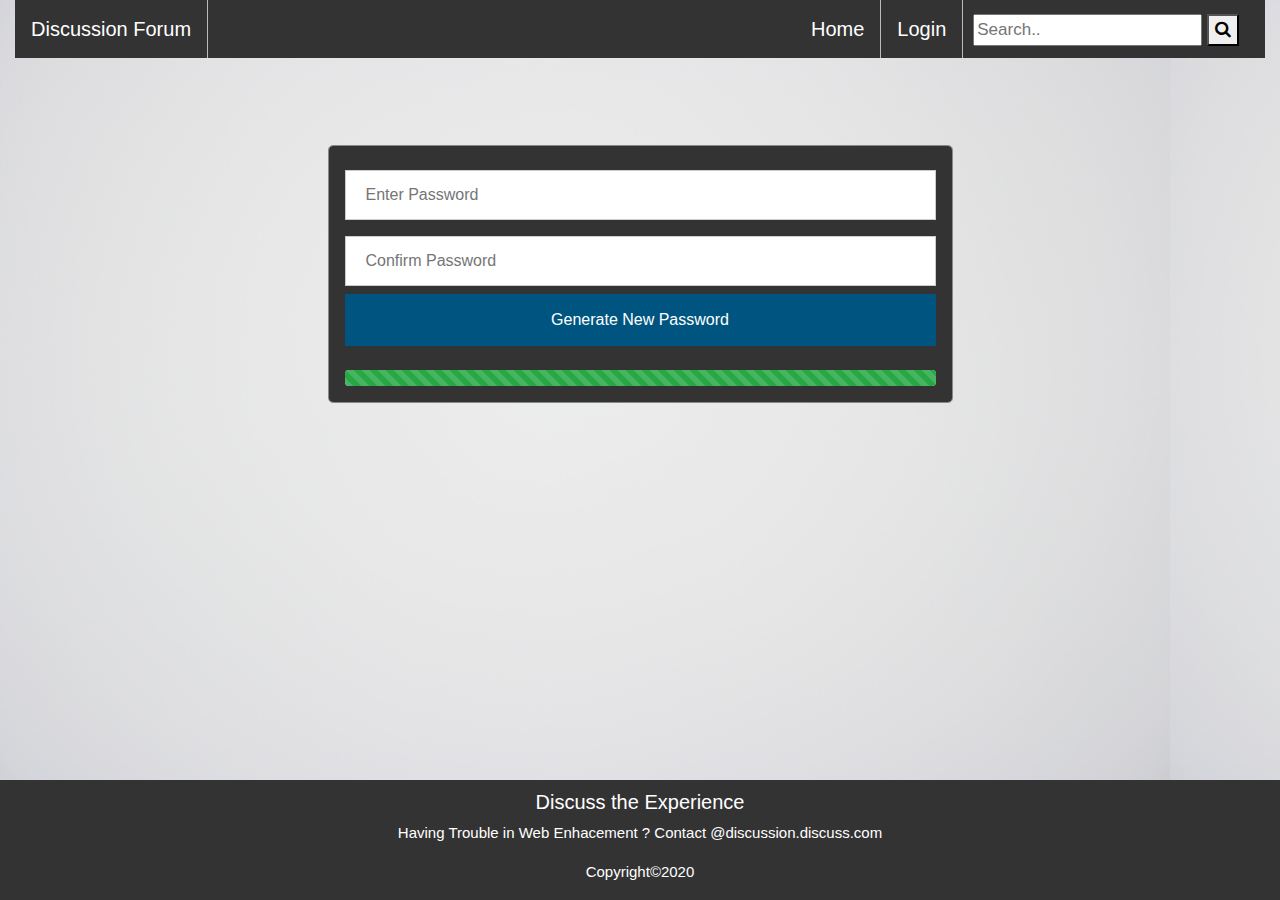
<file: enternewpassword.html>
<!DOCTYPE html>

<html>
    <head>
        <meta name="viewport" content="width=device-width, initial-scale=1" >
        <link rel="stylesheet" href="https://maxcdn.bootstrapcdn.com/bootstrap/4.5.2/css/bootstrap.min.css"> 
        <link rel="stylesheet" type="text/css" href="css/header.css" >
        <link rel="stylesheet" type="text/css" href="css/login.css" >
        <script src="https://cdnjs.cloudflare.com/ajax/libs/popper.js/1.16.0/umd/popper.min.js"></script>
        <script src="https://maxcdn.bootstrapcdn.com/bootstrap/4.5.2/js/bootstrap.min.js"></script>
        <link rel="stylesheet" href="https://cdnjs.cloudflare.com/ajax/libs/font-awesome/4.7.0/css/font-awesome.min.css">
        <title>Enter New password</title>
    </head>
    <body>
       <div class="header sticky container-fluid" id="header">
            <ul>
                <div class="search-container">
                    <form action="">
                        <input type="text" placeholder="Search.." name="search">
                        <button type="submit"value=><i class="fa fa-search"></i></button>
                    </form>
                </div>
                <li id="loginNavigator"><a href="login.html" id="change" >Login</a></li>
                <li id="profileNavigator"><a href="profile.html" style="display:none" id="changeProfile">Profile</a></li>
                <li id="homeNavigator"><a href="index.html" id="changeHome">Home</a></li>
                <li style="float:left;"><a href="index.html" > Discussion Forum</a></li>
            </ul>
        </div> <br/>
       <div class="container-fluid">
            <form class="animate" action="index.html" method="post">
                <div class="modal-content container" style="color:white">
                    <input class="input" type="text" placeholder="Enter Password" name="password" required>
                    <input class="input" type="text" placeholder="Confirm Password" name="confirmpassword" required>
                    <button class="submitbutton" type="submit" name="user">Generate New Password</button><br/>
                    <div class="progress">
                        <div class="progress-bar bg-success progress-bar-striped progress-bar-animated" style="width:100%"></div>
                    </div>
                </div>
            </form>
        </div>
        
         <div class="footer container-fluid">
            <div class="assign">
                <h5> Discuss the Experience</h5>
                <p >Having Trouble in Web Enhacement ? Contact @discussion.discuss.com</p>
                <p>Copyright©2020</p>
            </div>
        </div>
        <script src="js/main.js"></script>
        <script src="js/header.js"></script>
    </body>
</html>
</file>
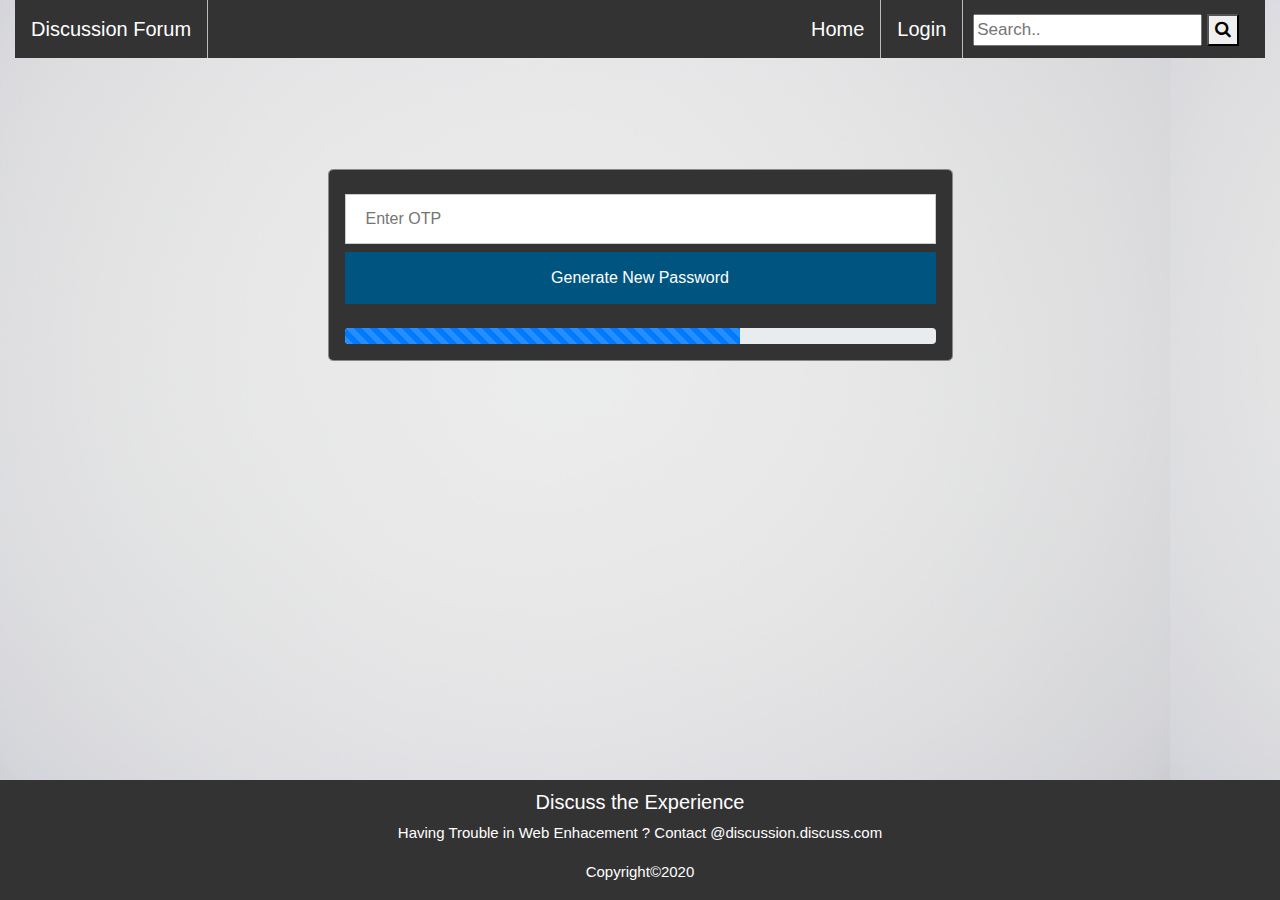
<file: enterotp.html>
<!DOCTYPE html>

<html>
    <head>
        <meta name="viewport" content="width=device-width, initial-scale=1" >
        <link rel="stylesheet" href="https://maxcdn.bootstrapcdn.com/bootstrap/4.5.2/css/bootstrap.min.css"> 
        <link rel="stylesheet" type="text/css" href="css/header.css" >
        <link rel="stylesheet" type="text/css" href="css/login.css" >
        <script src="https://cdnjs.cloudflare.com/ajax/libs/popper.js/1.16.0/umd/popper.min.js"></script>
        <script src="https://maxcdn.bootstrapcdn.com/bootstrap/4.5.2/js/bootstrap.min.js"></script>
        <link rel="stylesheet" href="https://cdnjs.cloudflare.com/ajax/libs/font-awesome/4.7.0/css/font-awesome.min.css">
        <title>Enter OTP</title>
    </head>
    <body>
        <div class="header sticky container-fluid" id="header">
            <ul>
                <div class="search-container">
                    <form action="">
                        <input type="text" placeholder="Search.." name="search">
                        <button type="submit"value=><i class="fa fa-search"></i></button>
                    </form>
                </div>
                <li id="loginNavigator"><a href="login.html" id="change" >Login</a></li>
                <li id="profileNavigator"><a href="profile.html" style="display:none" id="changeProfile">Profile</a></li>
                <li id="homeNavigator"><a href="index.html" id="changeHome">Home</a></li>
                <li style="float:left;"><a href="index.html" > Discussion Forum</a></li>
            </ul>
        </div> <br/><br/>
        
        <div class="container-fluid" >
            <form class="animate" action="enternewpassword.html" method="post">
                <div class="modal-content container" style="color:white">
                    <input class="input" type="text" placeholder="Enter OTP" name="otp" required>
                    <button class="submitbutton" type="submit" name="user">Generate New Password</button><br/>
                    <div class="progress">
                        <div class="progress-bar progress-bar-striped progress-bar-animated" style="width:67%"></div>
                    </div>
                </div>
            </form>
        </div>
        
        <div class="footer container-fluid">
            <div class="assign">
                <h5> Discuss the Experience</h5>
                <p >Having Trouble in Web Enhacement ? Contact @discussion.discuss.com</p>
                <p>Copyright©2020</p>
            </div>
        </div>
        <script src="js/main.js"></script>
        <script src="js/header.js"></script>
    </body>
</html>
</file>
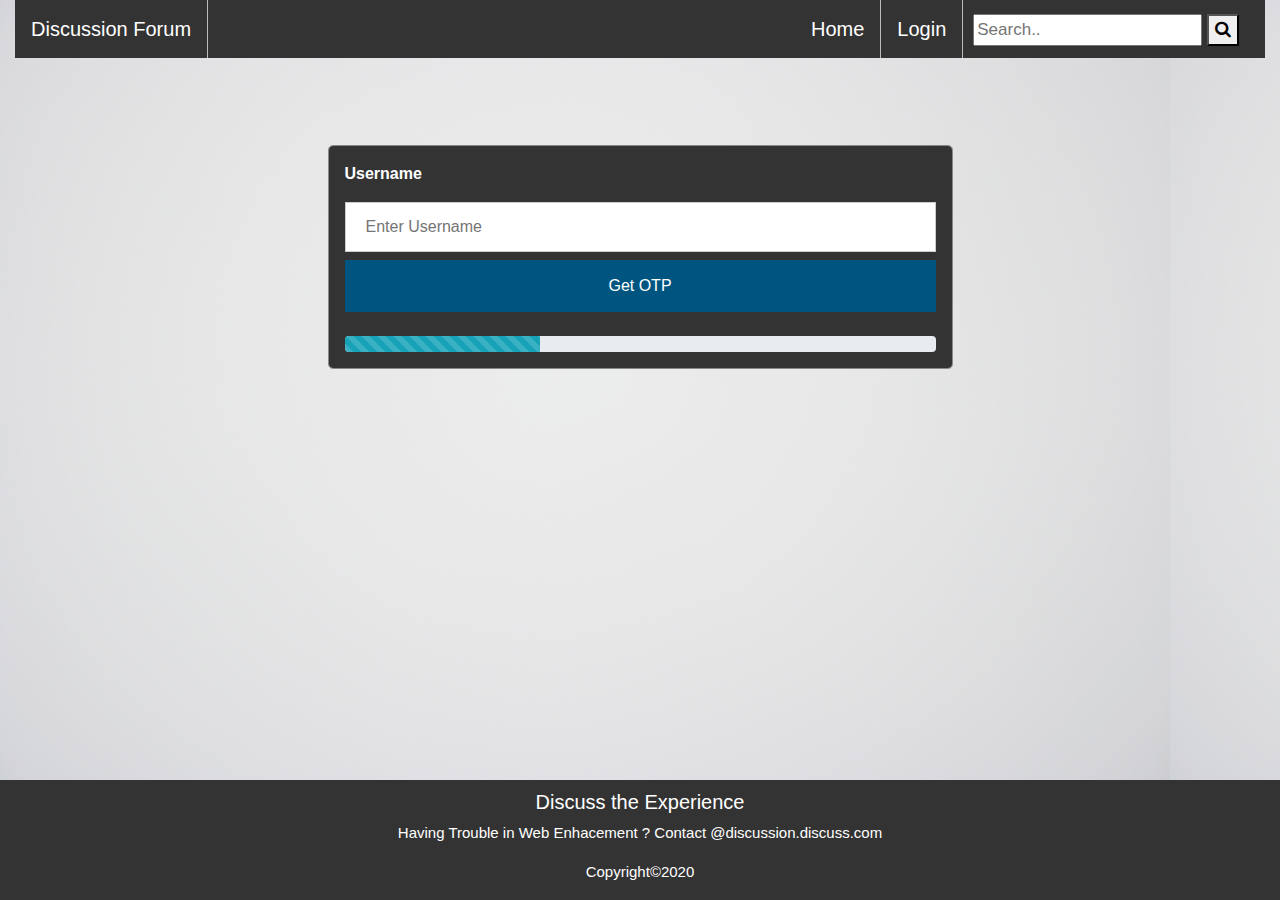
<file: forgetpassword.html>
<!DOCTYPE html>

<html>
    <head>
        <meta name="viewport" content="width=device-width, initial-scale=1" >
        <title>Forgot Password</title>
        <link rel="stylesheet" href="https://maxcdn.bootstrapcdn.com/bootstrap/4.5.2/css/bootstrap.min.css"> 
        <link rel="stylesheet" type="text/css" href="css/header.css" >
        <link rel="stylesheet" type="text/css" href="css/login.css" >
        <script src="https://cdnjs.cloudflare.com/ajax/libs/popper.js/1.16.0/umd/popper.min.js"></script>
        <script src="https://maxcdn.bootstrapcdn.com/bootstrap/4.5.2/js/bootstrap.min.js"></script>
        <link rel="stylesheet" href="https://cdnjs.cloudflare.com/ajax/libs/font-awesome/4.7.0/css/font-awesome.min.css">
    </head>
    <body>
        <div class="header sticky container-fluid" id="header">
            <ul>
                <div class="search-container">
                    <form action="">
                        <input type="text" placeholder="Search.." name="search">
                        <button type="submit"value=><i class="fa fa-search"></i></button>
                    </form>
                </div>
                <li id="loginNavigator"><a href="login.html" id="change" >Login</a></li>
                <li id="profileNavigator" ><a href="profile.html" style="display:none" id="changeProfile">Profile</a></li>
                <li id="homeNavigator"><a href="index.html" id="changeHome">Home</a></li>
                <li style="float:left;"><a href="index.html" > Discussion Forum</a></li>
            </ul>
        </div> <br/>
        <div class="container-fluid">
            <form class="animate" action="enterotp.html" method="post">
                <div class="modal-content container" style="color:white">
                    <label for="uname"><b>Username</b></label>
                    <input class="input" type="text" placeholder="Enter Username" name="uname" required>
                    <button class="submitbutton" type="submit" name="user">Get OTP</button><br/>
                    <div class="progress">
                        <div class="progress-bar bg-info progress-bar-striped progress-bar-animated" style="width:33%"></div>
                    </div>
                </div>
               
            </form>
        </div>
        <div class="footer container-fluid">
            <div class="assign">
                <h5> Discuss the Experience</h5>
                <p >Having Trouble in Web Enhacement ? Contact @discussion.discuss.com</p>
                <p>Copyright©2020</p>
            </div>
        </div>
        <script src="js/main.js"></script>
        <script src="js/header.js"></script>
    </body>    
</html>
</file>
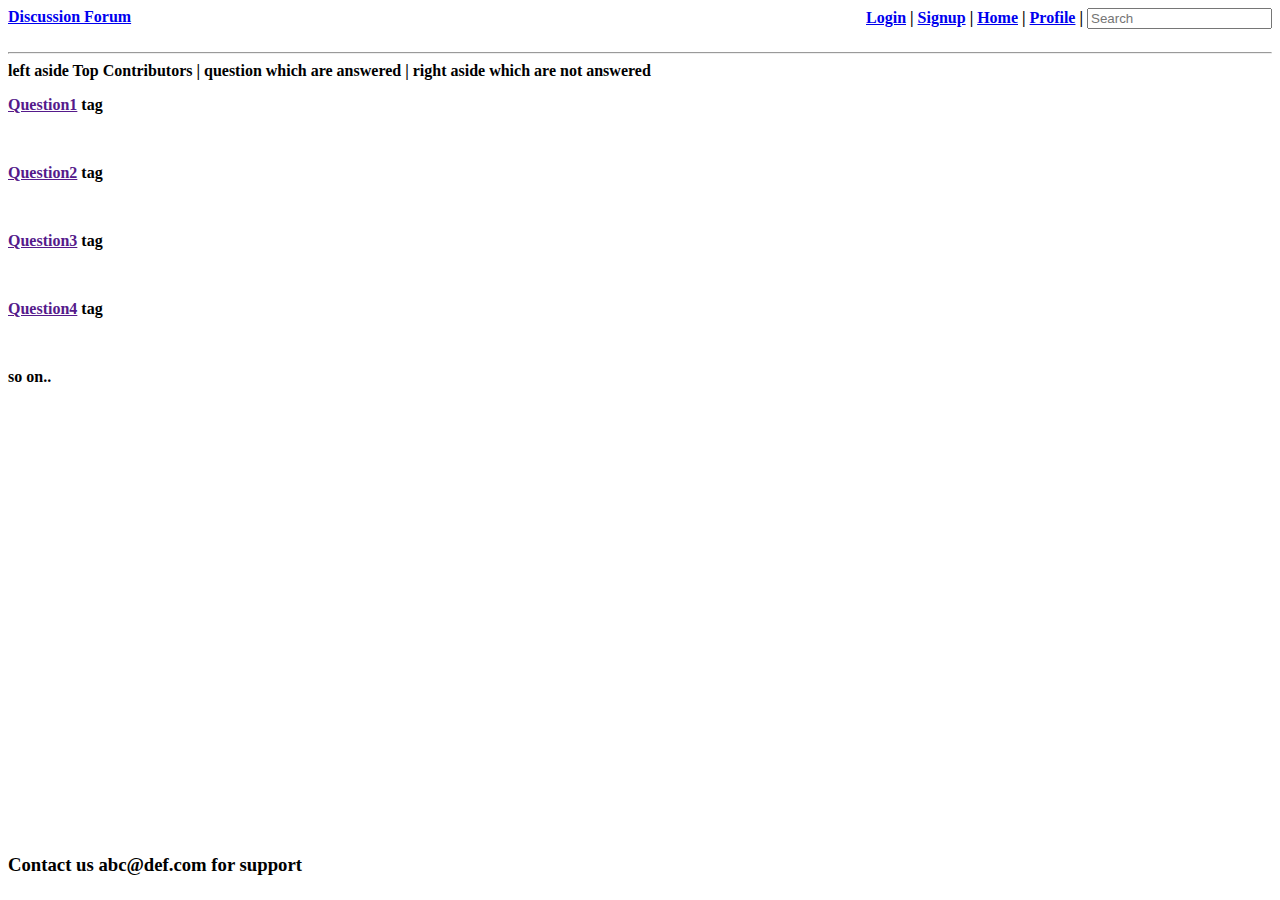
<file: home.html>
<!DOCTYPE html>

<html>
    <head>
        <meta name="viewport" content="width=device-width, initial-scale=1" > 
        <title>Home</title>
    </head>
    <body>
        <div class="topnav" >
            <nav style="float:left">
                <a href="home.html" > <strong>Discussion Forum<strong></a> 
            </nav>
            <nav style="float:right">
                <a href="index.html" >Login</a> |
                <a href="signup.html" > Signup</a> |
                <a href="home.html" > Home</a> |
                <a href="profile.html"> Profile</a> |
                <input type="text" placeholder="Search"/>
            </nav>
        </div>
        <br/><br/><hr>
        <div class="main">
            left aside Top Contributors  | question which are answered | right aside which are not answered <br/>
            <div class="leftmenu">
            </div>
            <div class="centermenu">
                <p><a href=""> Question1</a> tag</p><br/>
                <p><a href=""> Question2</a> tag</p><br/>
                <p><a href=""> Question3</a> tag</p><br/>
                <p><a href=""> Question4</a> tag</p><br/>
                <p> so on..</p>
            </div>
            <div class="rightmenu">
            </div>
        </div>
        <div class="footer">
            <h3 ><p style="bottom:5px;position:absolute">Contact us abc@def.com for support</p></h3>
        </div>
    </body>
</html>
</file>
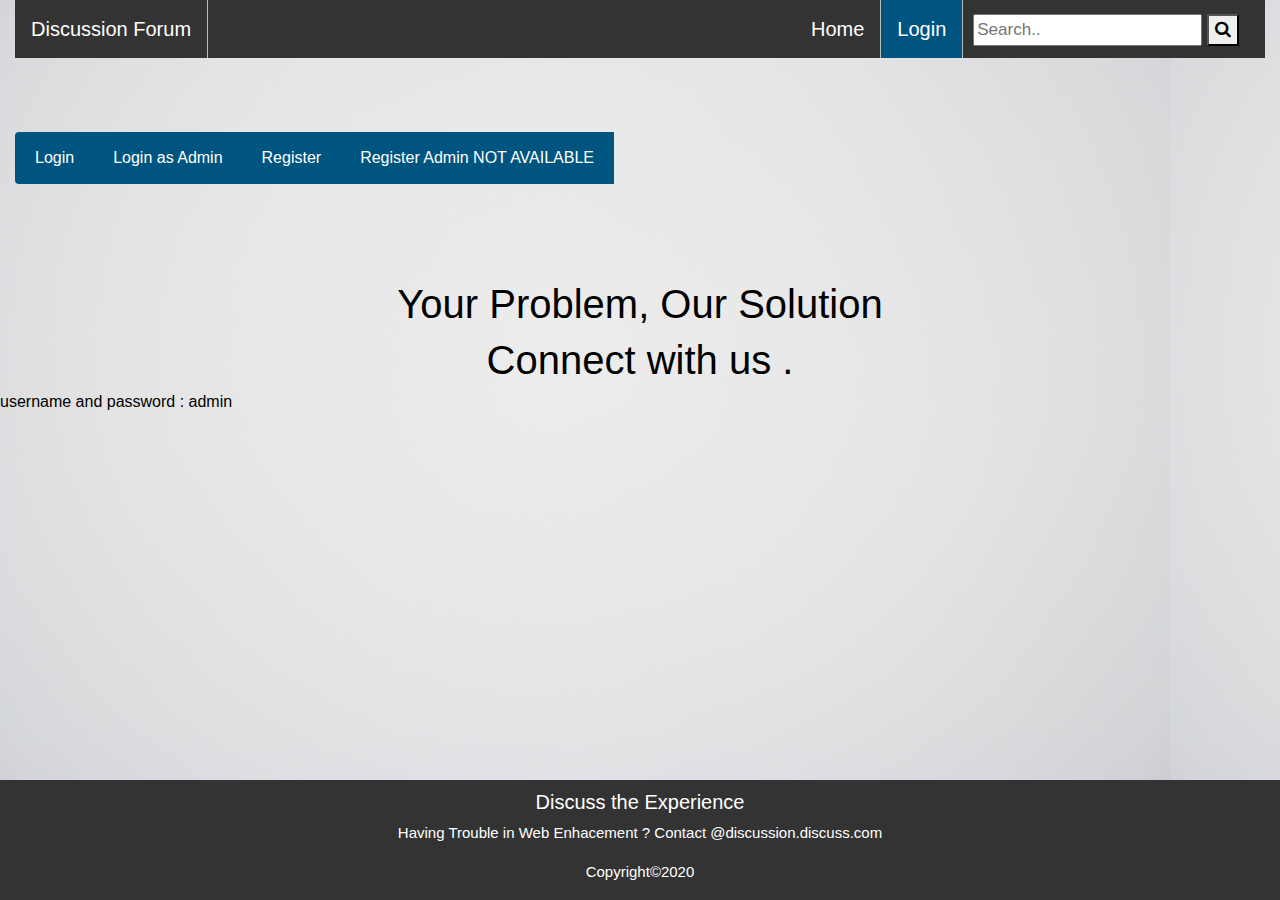
<file: login.html>
<!DOCTYPE html>

<html>
    <head>
        <meta name="viewport" content="width=device-width, initial-scale=1" >
        <link rel="stylesheet" href="https://maxcdn.bootstrapcdn.com/bootstrap/4.5.2/css/bootstrap.min.css"> 
        <link rel="stylesheet" type="text/css" href="css/header.css" >
        <link rel="stylesheet" type="text/css" href="css/login.css" >
        <script src="https://cdnjs.cloudflare.com/ajax/libs/popper.js/1.16.0/umd/popper.min.js"></script>
        <script src="https://maxcdn.bootstrapcdn.com/bootstrap/4.5.2/js/bootstrap.min.js"></script>
        <link rel="stylesheet" href="https://cdnjs.cloudflare.com/ajax/libs/font-awesome/4.7.0/css/font-awesome.min.css">
        <link rel="stylesheet" href="https://cdnjs.cloudflare.com/ajax/libs/font-awesome/4.7.0/css/font-awesome.min.css">
        <title>Login</title>
    </head>
    <body>
        <div class="header sticky container-fluid" id="header">
            <ul>
                <div class="search-container">
                    <form action="">
                        <input type="text" placeholder="Search.." name="search">
                        <button type="submit" value=><i class="fa fa-search"></i></button>
                    </form>
                </div>
                <li id="loginNavigator"><a href="login.html" id="change" >Login</a></li>
                <li id="profileNavigator"><a href="profile.html" style="display:none" id="changeProfile">Profile</a></li>
                <li id="homeNavigator"><a href="index.html" id="changeHome">Home</a></li>
                <li style="float:left;"><a href="index.html" >Discussion Forum</a></li>
            </ul>
        </div> <br/>
        <div class="btn-group" style="margin-left:15px;">
            <button class="submitbutton btn" onclick="document.getElementById('id01').style.display='block';document.getElementById('loading_login').style.display='block'" style="margin-top:50px">
                <span class="spinner-border spinner-border-sm" id="loading_login" style="display:none"></span>
                Login
            </button>
            <button class="submitbutton btn" onclick="document.getElementById('id02').style.display='block';document.getElementById('loading_admin_login').style.display='block'" style="margin-top:50px">
            <span class="spinner-border spinner-border-sm" id="loading_admin_login" style="display:none"></span>
                Login as Admin
            </button>
                
            <button class="submitbutton btn" onclick="document.getElementById('id03').style.display='block';document.getElementById('loading_register').style.display='block'" style="margin-top:50px">
            <span class="spinner-border spinner-border-sm" id="loading_register" style="display:none"></span>
                Register
            </button>
            
            <button class="submitbutton btn"  style="margin-top:50px">Register Admin NOT AVAILABLE</button><br/>
        </div>
        <br/>
        <p class="bg-danger text-white" id="invalid" style="margin-left:15px;display:none">Invalid Credentials</p>
        <br/><br/><br/>
        <br/>
        
        <h1 style="text-align:center;">Your Problem, Our Solution</h1>
        <h1 style="text-align:center;">Connect with us .</h1>
        <div id="id01" class="modal container-fluid">
            <div class="modal-content animate" >
                <div class="imgcontainer">
                    <span onclick="document.getElementById('id01').style.display='none'" class="close" title="Close Modal">&times;</span>
                    <img src="images/user.jpg" alt="Avatar" class="avatar" >
                </div>
                <div class="container" style="color:white">
                    <label for="uname"><b>Username</b></label>
                    <input class="input" type="text" placeholder="Enter Username" id="uname" required>

                    <label for="psw"><b>Password</b></label>
                    <input class="input" type="password" placeholder="Enter Password" id="psw" required>
                    <button class="submitbutton" type="submit" onclick="loginValidation()" name="user">Login</button>
                    <div class="container">
                        <span class="psw">Forgot <a href="forgetpassword.html">password?</a></span>
                    </div>
                </div>
            </div>
        </div>
        <div id="id02" class="modal container-fluid">
            <div class="modal-content animate" >
                <div class="imgcontainer">
                    <span onclick="document.getElementById('id02').style.display='none'" class="close" title="Close Modal">&times;</span>
                    <img src="images/admin.jpg" alt="Avatar" class="avatar" >
                </div>
                <div class="container" style="color:white">
                    <label for="uname"><b>Username</b></label>
                    <input class="input" type="text" placeholder="Enter Username" name="uname_admin" required>
                    <label for="psw"><b>Password</b></label>
                    <input class="input" type="password" placeholder="Enter Password" name="psw" required>
                    <button type="submit" class="submitbutton" name="admin">Login</button>
                    <div class="container">
                        <span class="psw">Forgot <a href="forgetpassword.html">password?</a></span>
                    </div>
                </div>
            </div>
        </div>
        <div id="id03" class="modal container-fluid">
            <div class="modal-content animate" >
                <div class="imgcontainer">
                    <h1 style="text-align:center;color:white;">Register<h1>
                    <span onclick="document.getElementById('id03').style.display='none'" class="close" title="Close Modal">&times;</span>
                </div>
                <div class="container" style="color:white">
                    
                    <label id="usernameError" style="float:right" ></label>
                    <label for="uname"><b>Username</b></label>
                    <input class="input" type="text" placeholder="Enter Username" id="uname_register"  onchange="usernameChange()" required>
                    
                    <label id="emailError" style="float:right"></label>
                    <label for="emailid"><b>Email-Id</b></label>
                    <input class="input" type="text" onchange="emailChange()" placeholder="Enter Email-id" id="emailid_register" required>
                    
                    <label id="passwordError" style="float:right"></label>
                    <label for="password"><b>Password</b></label>
                    <input class="input" type="password"  onchange="passwordChange()" placeholder="Password" id="password_register" required>
                    
                    <label id="confirmpasswordError" style="float:right"></label>
                    <label for="confirmpassword"><b>Confirm Password</b></label>
                    <input class="input" type="password" onchange="confirmpasswordChange()" placeholder="Confirm Password" id="confirmpassword_register" required>
                    

                    <button type="submit" class="submitbutton" onclick="registrationValidation()" name="register" >Register</button>
                    <h3>By Registering you accept our <a href="termsandcondition.html">Terms and Condition</a><h3>
                </div>
            </div>
        </div>
        <h6>username and password : admin</h6>
        <div class="footer container-fluid" >
            <div class="assign">
                <h5> Discuss the Experience</h5>
                <p >Having Trouble in Web Enhacement ? Contact @discussion.discuss.com</p>
                <p>Copyright©2020</p>
            </div>
        </div>
    <script src="js/main.js"></script>
    <script src="js/header.js"></script>
    </body>
</html>
</file>
<file: css/header.css>
#header ul {
        list-style-type: none;
        margin: 0;
        padding: 0;
        overflow: hidden;
        background-color: #333;
        width: 1690px;
        width: 100%;
    }
    
    #header li {
        float: right;
        border-right: 1px solid #bbb;
    }
    
    li:last-child {
        border-right: none;
    }
    
    #header li a {
        display: block;
        color: white;
        text-align: center;
        padding: 14px 16px;
        text-decoration: none;
        font-size: 20px;
    }
    
    #header li a:hover:not(.active) {
        background-color: #111;
    }
    
    #header .active {
        background-color: #005580;
    }
    
    #header .search-container {
        float: right;
        padding: 6px 10px;
        margin-top: 8px;
        margin-right: 16px;
        background: #333;
        font-size: 17px;
        border: none;
        cursor: pointer;
    }
    
    .sticky {
        top: 10;
        width: 100%;
    }
    
    .footer {
        /* width: 1690px;
    height: 120px;
    bottom: 5px;
    position: absolute;
    background-color: #333;
    float: left; */
        position: fixed;
        padding: 10px 10px 0px 10px;
        bottom: 0;
        width: 100%;
        height: 120px;
        background-color: #333;
    }
    
    .assign {
        color: white;
        font-size: 15px;
        text-align: center;
    }
    
    body {
        background-image: url("../images/background.jpg");
        color: black;
    }
    
    @media screen and (max-width: 600px) {
        #header li {
            display: block;
        }
    }
</file>
<file: css/login.css>
.input {
    width: 100%;
    padding: 12px 20px;
    margin: 8px 0;
    display: inline-block;
    border: 1px solid #ccc;
    box-sizing: border-box;
}

.submitbutton {
    background-color: #005580;
    color: white;
    padding: 14px 20px;
    border: none;
    cursor: pointer;
    width: auto;
}

button:hover {
    opacity: 0.8;
}

.imgcontainer {
    text-align: center;
    margin: 24px 0 12px 0;
    position: relative;
}

img.avatar {
    max-width: 500px;
    border-radius: 50%;
    height: 100px;
}

.container {
    padding: 16px;
}

span.psw {
    float: right;
    padding-top: 16px;
}

.modal {
    display: none;
    position: fixed;
    z-index: 1;
    left: 0;
    top: 0;
    width: 100%;
    height: 100%;
    overflow: auto;
    background-color: rgb(0, 0, 0);
    background-color: rgba(0, 0, 0, 0.4);
    padding-top: 60px;
}

.modal-content {
    background-color: #333;
    margin: 5% auto 15% auto;
    border: 1px solid #888;
    width: 50%;
}

.close {
    position: absolute;
    right: 25px;
    top: 0;
    color: #000;
    font-size: 35px;
    font-weight: bold;
}

.close:hover,
.close:focus {
    color: red;
    cursor: pointer;
}

.animate {
    -webkit-animation: animatezoom 0.6s;
    animation: animatezoom 0.6s
}

@-webkit-keyframes animatezoom {
    from {
        -welkit-transform: scale(0)
    }
    to {
        -webkit-transform: scale(1)
    }
}

@keyframes animatezoom {
    from {
        transform: scale(0)
    }
    to {
        transform: scale(1)
    }
}

@media screen and (max-width: 300px) {
    span.psw {
        display: block;
        float: none;
    }
}

.table11 {
    margin-top: 200px;
    margin-left: 400px;
    width: 800px;
}
</file>
